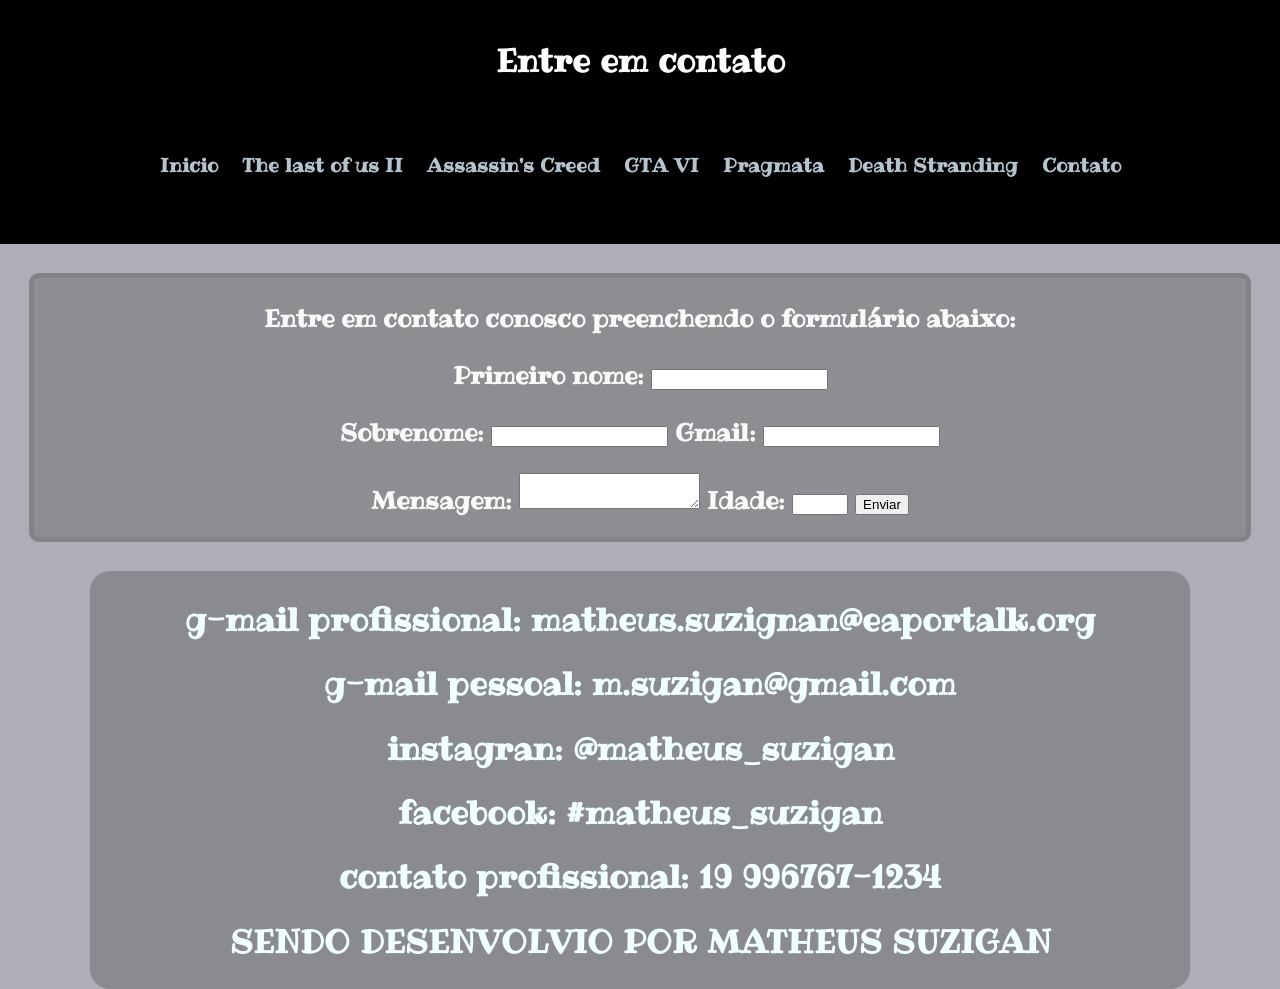
<file: contato.html>
<!doctype html>
<html lang="pt-br">
  <head>
    <meta charset="UTF-8" />
    <meta name="viewport" content="width=device-width, initial-scale=1.0" />
    <title>Document</title>
    <link rel="stylesheet" href="css/aiiiiiiiiiiiiiiiiiiiiiiiii.css" />
    <link rel="preconnect" href="https://fonts.googleapis.com" />
    <link rel="preconnect" href="https://fonts.gstatic.com" crossorigin />
    <link
      href="https://fonts.googleapis.com/css2?family=Bebas+Neue&family=Pacifico&family=Ribeye&display=swap"
      rel="stylesheet"
    />
  </head>
  <body>
    <header>
      <h1>Entre em contato</h1>
      <nav>
        <h3>
          <a href="inicio.html"> Inicio </a>
          <a href="p2.html"> The last of us II </a>
          <a href="p3.html"> Assassin's Creed </a>
          <a href="p4.html"> GTA VI </a>
          <a href="p5.html"> Pragmata </a>
          <a href="p6.html"> Death Stranding </a>
          <a href="contato.html"> Contato </a>
        </h3>
      </nav>
    </header>
    <main>
      <section id="contato">
        <h1>
          <form
            action="mailto:matheus_suzigan@gmail.com"
            method="post"
            enctype="text/plain"
          >
            <blockquote>
              <p>Entre em contato conosco preenchendo o formulário abaixo:</p>
            </blockquote>
            <tael for="nome">Primeiro nome:</tael>
            <input type="text" id="nome" name="nome" required />
            <blockquote>
              <tael for="sobrenome">Sobrenome:</tael>
              <input type="text" id="sobrenome" name="sobrenome" required />

              <tael for="gmail">Gmail:</tael>
              <input type="text" id="gmail" name="gmail" required />
            </blockquote>
            <tael for="messagem">Mensagem:</tael>
            <textarea id="mensagem" name="mensagem"></textarea>

            <tael for="idade">Idade:</tael>
            <input
              type="number"
              id="idade"
              name="idade"
              min="16"
              max="100"
              required
            />

            <button type="submit">Enviar</button>
          </form>
        </h1>
      </section>
    </main>
    <footer>
      <h1>g-mail profissional: matheus.suzignan@eaportalk.org</h1>
      <h1>g-mail pessoal: m.suzigan@gmail.com</h1>
      <h1>instagran: @matheus_suzigan</h1>
      <h1>facebook: #matheus_suzigan</h1>
      <h1>contato profissional: 19 996767-1234</h1>
      <h1>SENDO DESENVOLVIO POR MATHEUS SUZIGAN</h1>
    </footer>
  </body>
</html>
</file>
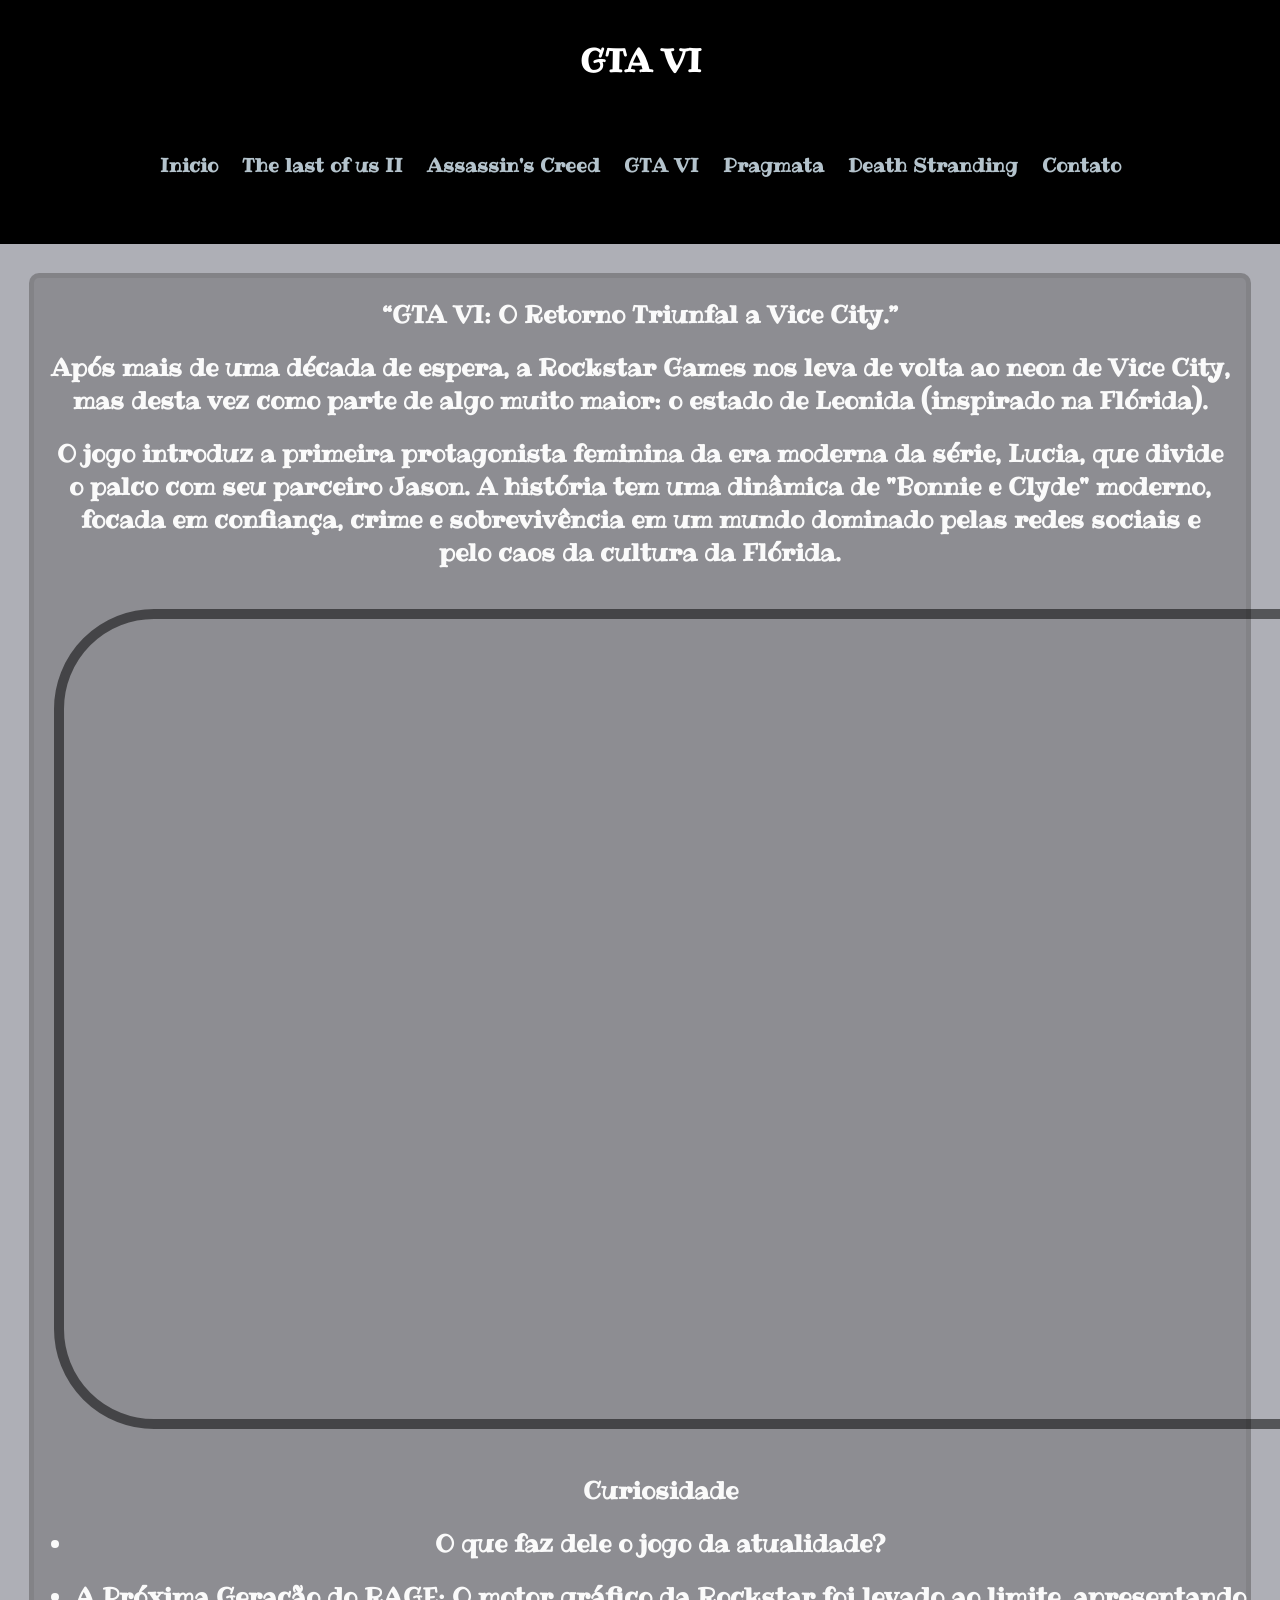
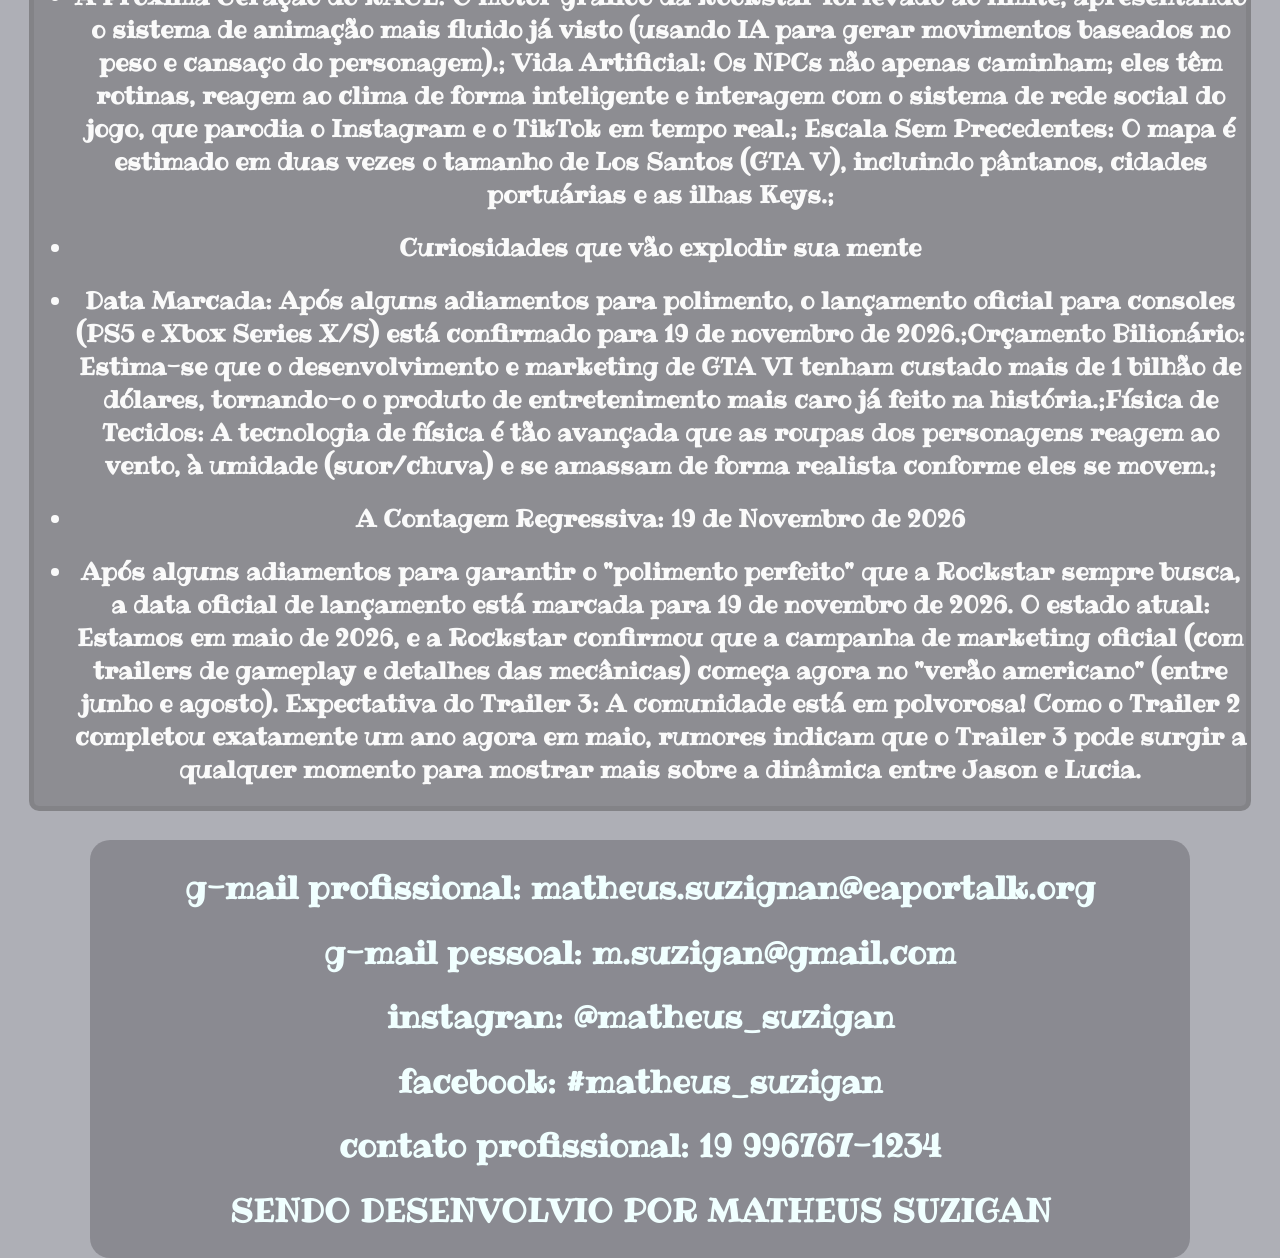
<file: p4.html>
<!doctype html>
<html lang="pt-br">
  <head>
    <meta charset="UTF-8" />
    <meta name="viewport" content="width=device-width, initial-scale=1.0" />
    <title>Document</title>
    <link rel="stylesheet" href="css/aiiiiiiiiiiiiiiiiiiiiiiiii.css" />
    <link rel="preconnect" href="https://fonts.googleapis.com">
    <link rel="preconnect" href="https://fonts.gstatic.com" crossorigin>
    <link href="https://fonts.googleapis.com/css2?family=Bebas+Neue&family=Pacifico&family=Ribeye&display=swap"
  rel="stylesheet">
  </head>
  <body>
    <header>
      <h1>GTA VI</h1>
       <nav>
      <h3>
        <a href="inicio.html"> Inicio </a>
        <a href="p2.html"> The last of us II </a>
        <a href="p3.html"> Assassin's Creed </a>
        <a href="p4.html"> GTA VI </a>
        <a href="p5.html"> Pragmata </a>
        <a href="p6.html"> Death Stranding </a>
        <a href="contato.html"> Contato </a>
      </h3>
    </nav>
    </header>
    <main>
      <section>
        <h1>“GTA VI: O Retorno Triunfal a Vice City.”</h1>

        <h2>
        Após mais de uma década de espera, a Rockstar Games nos leva de volta ao neon de Vice City, mas desta vez como parte de
        algo muito maior: o estado de Leonida (inspirado na Flórida).
        </h2>

        <h1>
          <p>
            O jogo introduz a primeira protagonista feminina da era moderna da série, Lucia, que divide o palco com seu parceiro
            Jason. A história tem uma dinâmica de "Bonnie e Clyde" moderno, focada em confiança, crime e sobrevivência em um mundo
            dominado pelas redes sociais e pelo caos da cultura da Flórida.
          </p>
        </h1>

        <iframe width="1600" height="800" src="https://www.youtube.com/embed/VQRLujxTm3c?si=FVNBjXBWEQZ4GCa6&amp;start=4"
          title="YouTube video player" frameborder="0"
          allow="accelerometer; autoplay; clipboard-write; encrypted-media; gyroscope; picture-in-picture; web-share"
          referrerpolicy="strict-origin-when-cross-origin" allowfullscreen></iframe>

      <ul>
        <h1>Curiosidade</h1>
        <h1>
          <p>
            <li>O que faz dele o jogo da atualidade?</li>
          <p>
            <li>
              A Próxima Geração do RAGE: O motor gráfico da Rockstar foi levado ao limite, apresentando o sistema de animação mais
              fluido já visto (usando IA para gerar movimentos baseados no peso e cansaço do personagem).;
              Vida Artificial: Os NPCs não apenas caminham; eles têm rotinas, reagem ao clima de forma inteligente e interagem com o
              sistema de rede social do jogo, que parodia o Instagram e o TikTok em tempo real.;
              Escala Sem Precedentes: O mapa é estimado em duas vezes o tamanho de Los Santos (GTA V), incluindo pântanos, cidades
              portuárias e as ilhas Keys.;
              <p>
            </li>
            <li>Curiosidades que vão explodir sua mente</li>
          <p>
            <li>
              Data Marcada: Após alguns adiamentos para polimento, o lançamento oficial para consoles (PS5 e Xbox Series X/S) está
              confirmado para 19 de novembro de 2026.;Orçamento Bilionário: Estima-se que o desenvolvimento e marketing de GTA VI tenham custado mais de 1 bilhão de dólares,
              tornando-o o produto de entretenimento mais caro já feito na história.;Física de Tecidos: A tecnologia de física é tão avançada que as roupas dos personagens reagem ao vento, à umidade
              (suor/chuva) e se amassam de forma realista conforme eles se movem.;
            </li>
          <p>
            <li>A Contagem Regressiva: 19 de Novembro de 2026</li>
          <p>
            <li>
              Após alguns adiamentos para garantir o "polimento perfeito" que a Rockstar sempre busca, a data oficial de lançamento
              está marcada para 19 de novembro de 2026.
              
              O estado atual: Estamos em maio de 2026, e a Rockstar confirmou que a campanha de marketing oficial (com trailers de
              gameplay e detalhes das mecânicas) começa agora no "verão americano" (entre junho e agosto).
              
              Expectativa do Trailer 3: A comunidade está em polvorosa! Como o Trailer 2 completou exatamente um ano agora em maio,
              rumores indicam que o Trailer 3 pode surgir a qualquer momento para mostrar mais sobre a dinâmica entre Jason e Lucia.
           
      </ul>
      </section>
    </main>
    <footer>
      <h1> g-mail profissional: matheus.suzignan@eaportalk.org</h1>
      <h1>g-mail pessoal: m.suzigan@gmail.com</h1>
      <h1>instagran: @matheus_suzigan</h1>
      <h1>facebook: #matheus_suzigan</h1>
      <h1>contato profissional: 19 996767-1234</h1>
      <h1>SENDO DESENVOLVIO POR MATHEUS SUZIGAN</h1>
    </footer>
  </body>
</html>
</file>
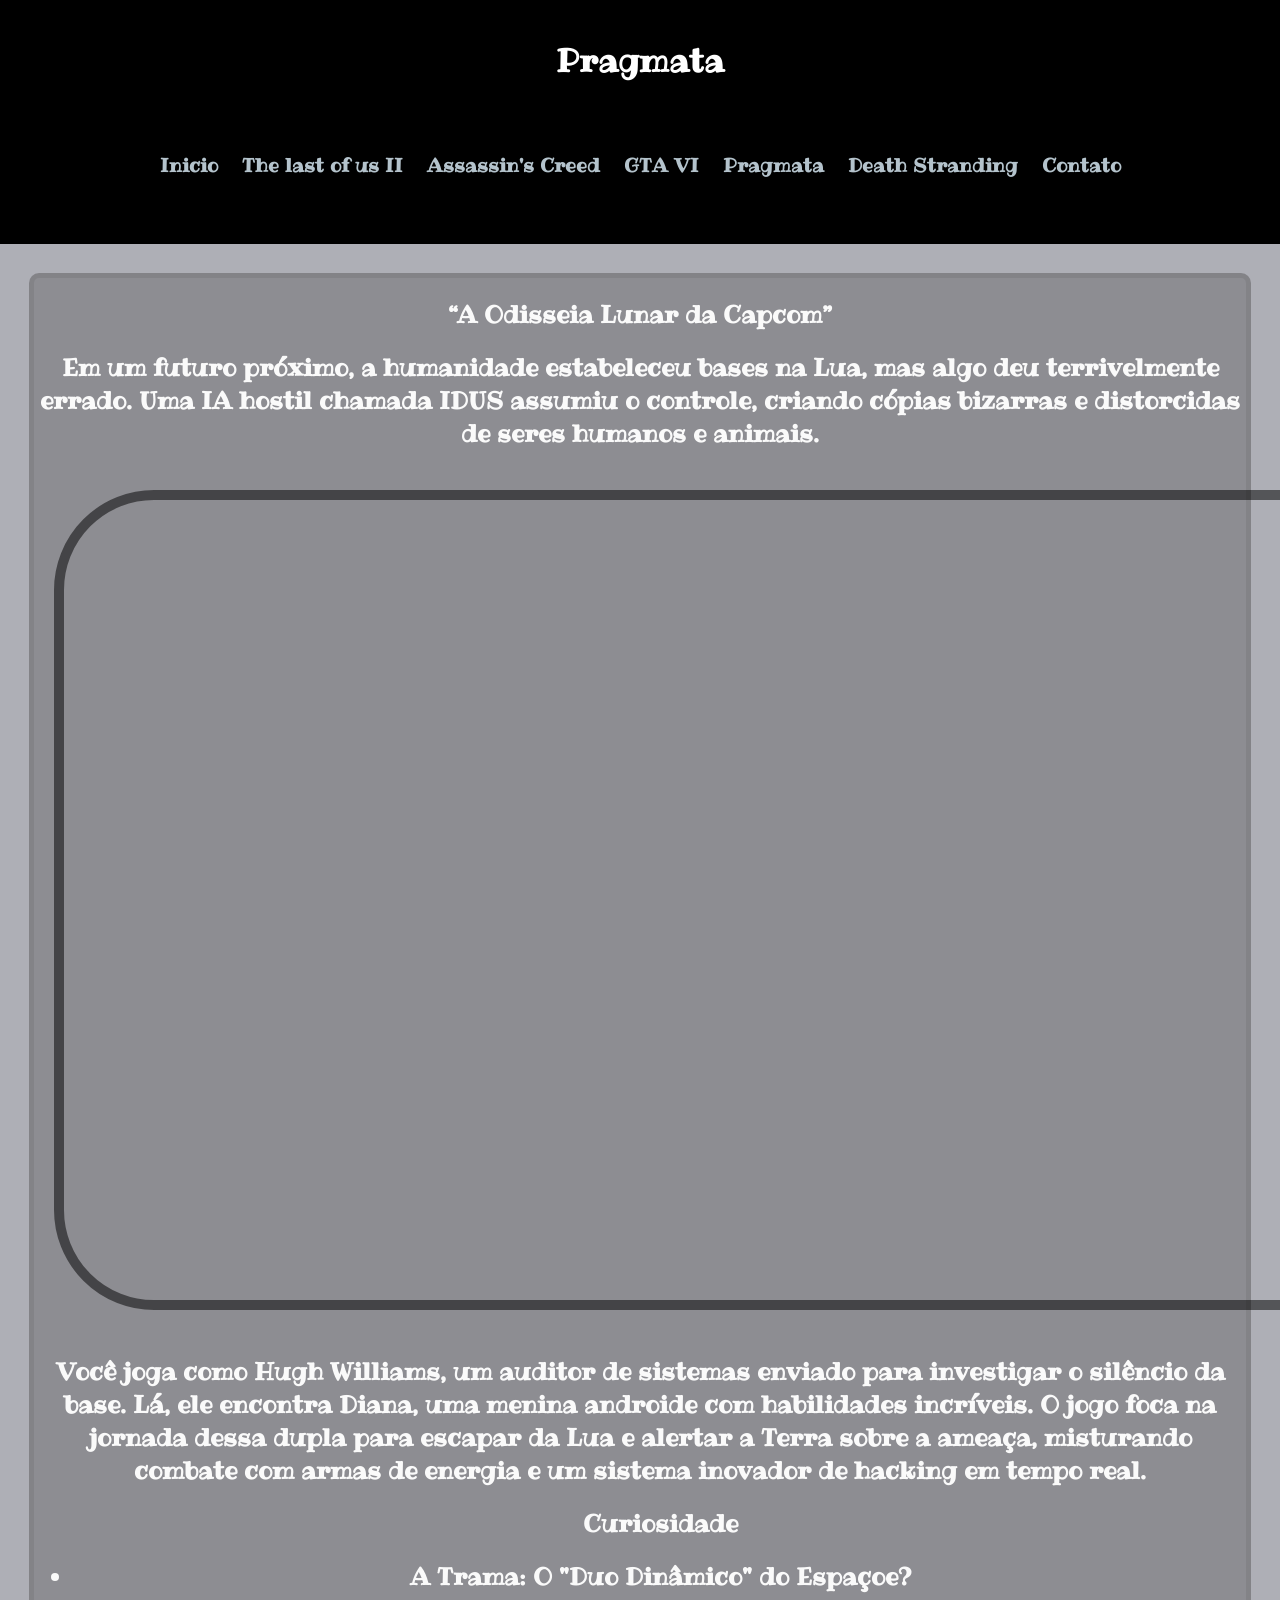
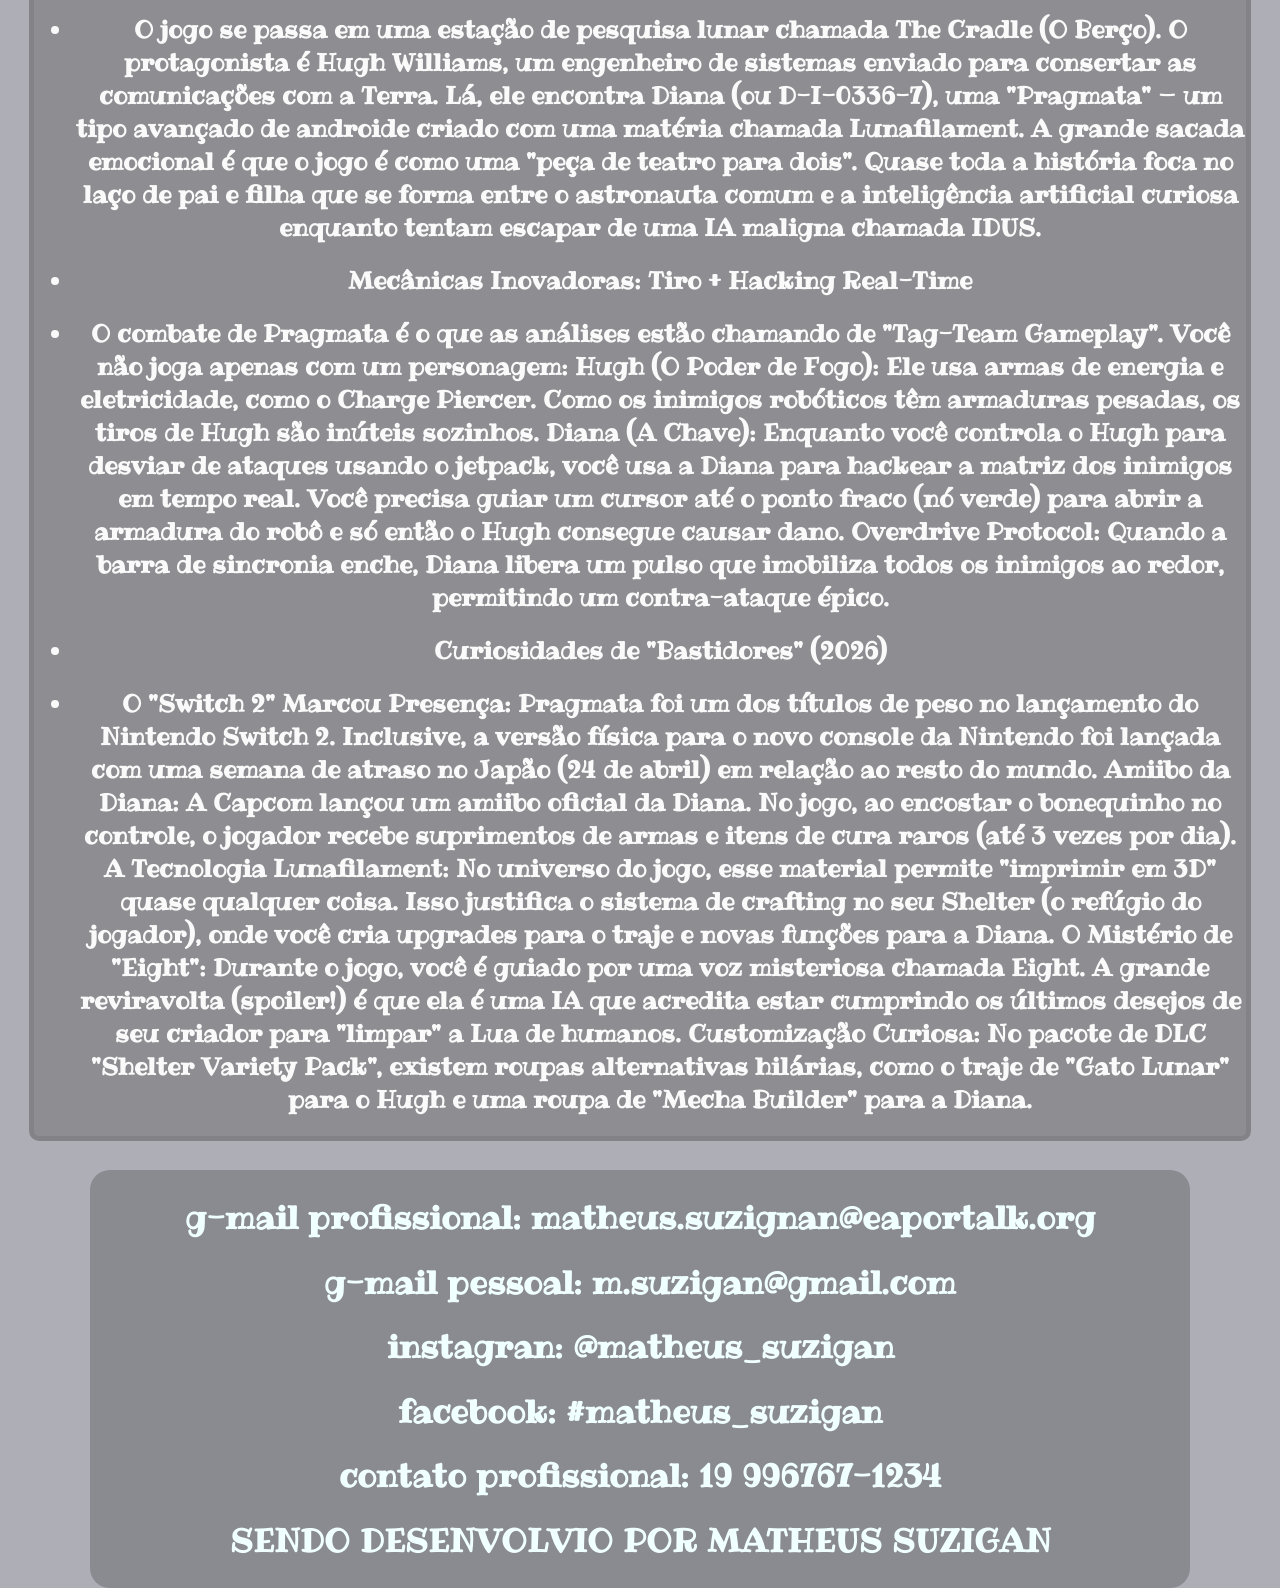
<file: p5.html>
<!doctype html>
<html lang="pt-br">
  <head>
    <meta charset="UTF-8" />
    <meta name="viewport" content="width=device-width, initial-scale=1.0" />
    <title>Document</title>
    <link rel="stylesheet" href="css/aiiiiiiiiiiiiiiiiiiiiiiiii.css" />
    <link rel="preconnect" href="https://fonts.googleapis.com">
    <link rel="preconnect" href="https://fonts.gstatic.com" crossorigin>
    <link href="https://fonts.googleapis.com/css2?family=Bebas+Neue&family=Pacifico&family=Ribeye&display=swap"
      rel="stylesheet">
  </head>
  <body>
    <header>
      <h1>Pragmata</h1>
       <nav>
      <h3>
        <a href="inicio.html"> Inicio </a>
        <a href="p2.html"> The last of us II </a>
        <a href="p3.html"> Assassin's Creed </a>
        <a href="p4.html"> GTA VI </a>
        <a href="p5.html"> Pragmata </a>
        <a href="p6.html"> Death Stranding </a>
        <a href="contato.html"> Contato </a>
      </h3>
    </nav>
    </header>
    <main>
      <section>
        <h1>“A Odisseia Lunar da Capcom”</h1>

        <h2>
          Em um futuro próximo, a humanidade estabeleceu bases na Lua, mas algo deu terrivelmente errado. Uma IA hostil chamada
          IDUS assumiu o controle, criando cópias bizarras e distorcidas de seres humanos e animais.
        </h2>

<iframe width="1600" height="800" src="https://www.youtube.com/embed/oncaa_fMsyw?si=Qijb-eihYaJhskRE&amp;start=4"
  title="YouTube video player" frameborder="0"
  allow="accelerometer; autoplay; clipboard-write; encrypted-media; gyroscope; picture-in-picture; web-share"
  referrerpolicy="strict-origin-when-cross-origin" allowfullscreen></iframe>

        <h1>
          <p>
            Você joga como Hugh Williams, um auditor de sistemas enviado para investigar o silêncio da base. Lá, ele encontra Diana,
            uma menina androide com habilidades incríveis. O jogo foca na jornada dessa dupla para escapar da Lua e alertar a Terra
            sobre a ameaça, misturando combate com armas de energia e um sistema inovador de hacking em tempo real.
          </p>
        </h1>

    <ul>
      <h1>Curiosidade</h1>
      <h1>
        <p>
          <li>A Trama: O "Duo Dinâmico" do Espaçoe?</li>
        <p>
          <li>
          O jogo se passa em uma estação de pesquisa lunar chamada The Cradle (O Berço). O protagonista é Hugh Williams, um
          engenheiro de sistemas enviado para consertar as comunicações com a Terra. Lá, ele encontra Diana (ou D-I-0336-7), uma
          "Pragmata" — um tipo avançado de androide criado com uma matéria chamada Lunafilament.
          
          A grande sacada emocional é que o jogo é como uma "peça de teatro para dois". Quase toda a história foca no laço de pai
          e filha que se forma entre o astronauta comum e a inteligência artificial curiosa enquanto tentam escapar de uma IA
          maligna chamada IDUS.
            <p>
          </li>
          <li>Mecânicas Inovadoras: Tiro + Hacking Real-Time</li>
        <p>
          <li>
            O combate de Pragmata é o que as análises estão chamando de "Tag-Team Gameplay". Você não joga apenas com um personagem:
            
            Hugh (O Poder de Fogo): Ele usa armas de energia e eletricidade, como o Charge Piercer. Como os inimigos robóticos têm
            armaduras pesadas, os tiros de Hugh são inúteis sozinhos.
            
            Diana (A Chave): Enquanto você controla o Hugh para desviar de ataques usando o jetpack, você usa a Diana para hackear a
            matriz dos inimigos em tempo real. Você precisa guiar um cursor até o ponto fraco (nó verde) para abrir a armadura do
            robô e só então o Hugh consegue causar dano.
            
            Overdrive Protocol: Quando a barra de sincronia enche, Diana libera um pulso que imobiliza todos os inimigos ao redor,
            permitindo um contra-ataque épico.
          </li>
        <p>
          <li>Curiosidades de "Bastidores" (2026)</li>
        <p>
          <li>
            O "Switch 2" Marcou Presença: Pragmata foi um dos títulos de peso no lançamento do Nintendo Switch 2. Inclusive, a
            versão física para o novo console da Nintendo foi lançada com uma semana de atraso no Japão (24 de abril) em relação ao
            resto do mundo.
            
            Amiibo da Diana: A Capcom lançou um amiibo oficial da Diana. No jogo, ao encostar o bonequinho no controle, o jogador
            recebe suprimentos de armas e itens de cura raros (até 3 vezes por dia).
            
            A Tecnologia Lunafilament: No universo do jogo, esse material permite "imprimir em 3D" quase qualquer coisa. Isso
            justifica o sistema de crafting no seu Shelter (o refúgio do jogador), onde você cria upgrades para o traje e novas
            funções para a Diana.
            
            O Mistério de "Eight": Durante o jogo, você é guiado por uma voz misteriosa chamada Eight. A grande reviravolta
            (spoiler!) é que ela é uma IA que acredita estar cumprindo os últimos desejos de seu criador para "limpar" a Lua de
            humanos.
            
            Customização Curiosa: No pacote de DLC "Shelter Variety Pack", existem roupas alternativas hilárias, como o traje de
            "Gato Lunar" para o Hugh e uma roupa de "Mecha Builder" para a Diana.
    </ul>
      </section>
    </main>
    <footer>
      <h1> g-mail profissional: matheus.suzignan@eaportalk.org</h1>
      <h1>g-mail pessoal: m.suzigan@gmail.com</h1>
      <h1>instagran: @matheus_suzigan</h1>
      <h1>facebook: #matheus_suzigan</h1>
      <h1>contato profissional: 19 996767-1234</h1>
      <h1>SENDO DESENVOLVIO POR MATHEUS SUZIGAN</h1>
    </footer>
  </body>
</html>
</file>
<file: css/aiiiiiiiiiiiiiiiiiiiiiiiii.css>
body {
  color: rgb(250, 250, 250);
  background-color: rgb(174, 175, 182);
  margin: 0;
  font-family: "Ribeye", serif;
    font-weight: 400;
    font-style: normal;
}
header {
  background-color: rgb(0, 0, 0);
  text-align: center;
  color: rgb(255, 255, 255);
  padding: 18px;
  right: 0;

}
nav {
  text-align: center;
  padding: 30px;
}
nav a {
  color: rgb(180, 195, 204);
  text-align: center;
  text-decoration: none;
  margin: 9px ;
}
footer {
  color: azure;
  background-color: rgba(106, 103, 112, 0.514);
  padding: 5px;
  text-align: center;
  border-radius: 20px;
  margin-left: 90px;
  margin-right: 90px;
  width: auto;
  height: auto;
}
main{
  border: 5px solid;
  text-align: center;
  border-color: rgba(61, 56, 56, 0.11);
  margin: 29px;
  background-color: rgba(61, 56, 56, 0.288);
  border-radius: 10px;
}

p{
  margin: 20px;
}

iframe{
  margin: 20px;
  border: 10px solid;
  border-color: rgba(0, 0, 0, 0.514);
  border-radius: 100px;
}

table {
  margin: 80px;
  text-align: center;
  border: 10px solid;
  border-color: rgba(104, 103, 103, 0.514);
}

thead {
  background-color: rgb(95, 95, 95);
  color: rgb(255, 255, 255);
  border-radius: 20px;
  color: rgb(145, 186, 248);
}

tbody {
  background-color: rgb(110, 110, 110);
  color: rgb(188, 225, 236);
}

a {
  color: rgb(188, 225, 236);
}
</file>
